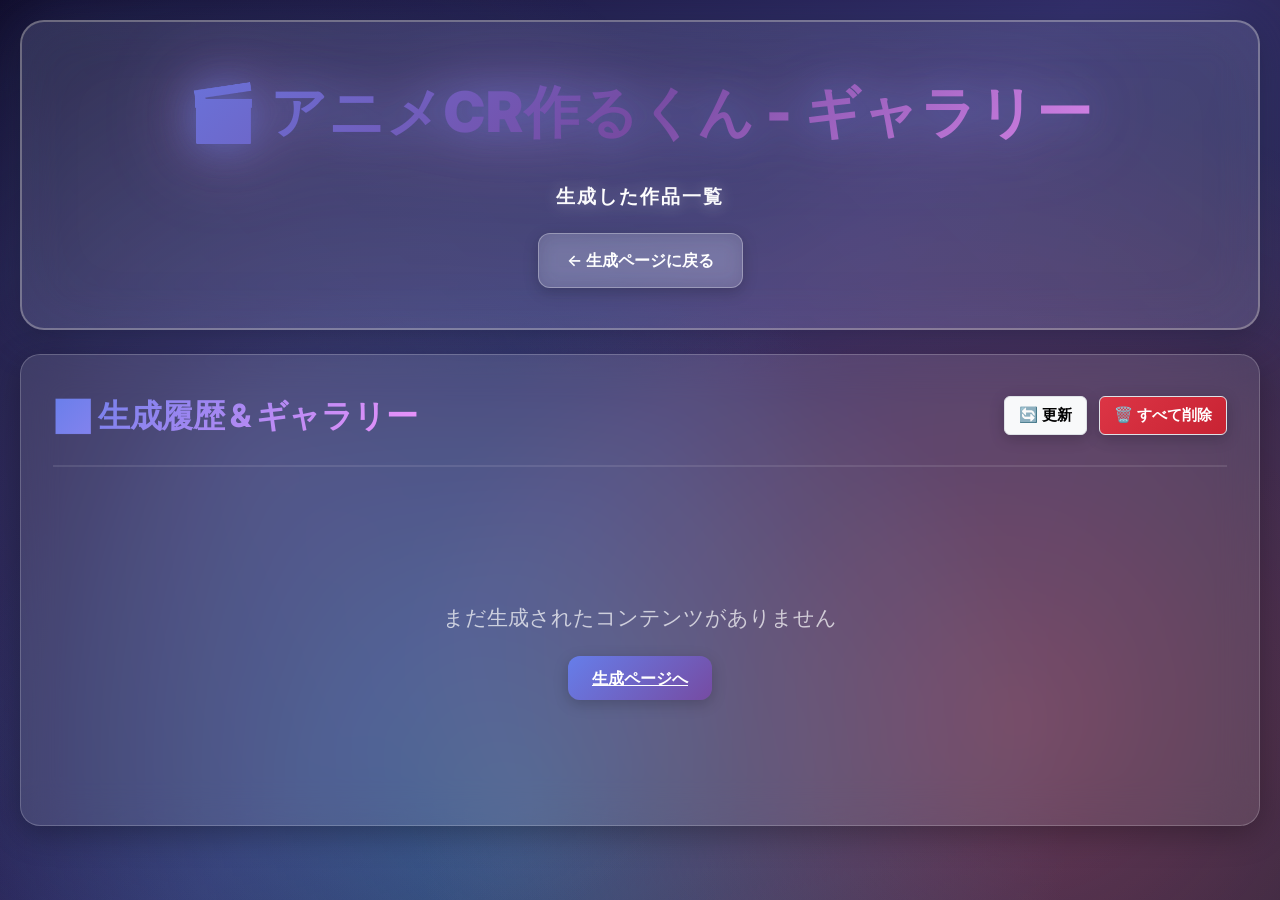
<file: templates/gallery.html>
<!DOCTYPE html>
<html lang="ja">
<head>
    <meta charset="UTF-8">
    <meta name="viewport" content="width=device-width, initial-scale=1.0">
    <title>🎬 ギャラリー - アニメCR作るくん</title>
    <link rel="stylesheet" href="/static/css/style.css">
    <link rel="stylesheet" href="/static/css/gallery.css">
</head>
<body>
    <div class="container">
        <!-- ヘッダー -->
        <header>
            <h1>🎬 アニメCR作るくん - ギャラリー</h1>
            <p class="subtitle">生成した作品一覧</p>
            <div class="nav-buttons">
                <a href="/" class="btn btn-secondary">← 生成ページに戻る</a>
            </div>
        </header>

        <!-- ギャラリー -->
        <main class="gallery-main">
            <div class="gallery-header">
                <h2>📊 生成履歴 & ギャラリー</h2>
                <div class="gallery-controls">
                    <button id="btn-refresh-gallery" class="btn btn-small">🔄 更新</button>
                    <button id="btn-clear-all" class="btn btn-small btn-danger">🗑️ すべて削除</button>
                </div>
            </div>

            <div id="gallery-grid" class="gallery-grid">
                <!-- ギャラリーアイテムがここに表示されます -->
            </div>

            <div id="empty-state" class="empty-state">
                <p>まだ生成されたコンテンツがありません</p>
                <a href="/" class="btn btn-primary">生成ページへ</a>
            </div>
        </main>
    </div>

    <!-- モーダル -->
    <div id="modal" class="modal">
        <div class="modal-content">
            <span class="modal-close">&times;</span>
            <div id="modal-body"></div>
        </div>
    </div>

    <script src="/static/js/gallery.js"></script>
</body>
</html>
</file>
<file: static/css/style.css>
/* Google Fonts */
@import url('https://fonts.googleapis.com/css2?family=Inter:wght@400;500;600;700;800&display=swap');

/* リセット & 基本設定 */
* {
    margin: 0;
    padding: 0;
    box-sizing: border-box;
}

body {
    font-family: 'Inter', -apple-system, BlinkMacSystemFont, 'Segoe UI', 'Hiragino Sans', 'Hiragino Kaku Gothic ProN', Meiryo, sans-serif;
    background: linear-gradient(135deg, #0f0c29 0%, #302b63 50%, #24243e 100%);
    background-attachment: fixed;
    color: #1a1a2e;
    line-height: 1.8;
    min-height: 100vh;
    font-size: 16px;
    position: relative;
}

/* アニメーション背景 */
body::before {
    content: '';
    position: fixed;
    top: 0;
    left: 0;
    width: 100%;
    height: 100%;
    background:
        radial-gradient(circle at 20% 50%, rgba(120, 119, 198, 0.3) 0%, transparent 50%),
        radial-gradient(circle at 80% 80%, rgba(255, 95, 109, 0.3) 0%, transparent 50%),
        radial-gradient(circle at 40% 90%, rgba(72, 198, 239, 0.3) 0%, transparent 50%);
    pointer-events: none;
    z-index: 0;
    animation: gradient-shift 20s ease infinite;
}

@keyframes gradient-shift {
    0%, 100% { opacity: 1; }
    50% { opacity: 0.8; }
}

.container {
    max-width: 1800px;
    margin: 0 auto;
    padding: 20px;
    position: relative;
    z-index: 1;
}

/* ヘッダー */
header {
    background: rgba(255, 255, 255, 0.1);
    backdrop-filter: blur(20px);
    -webkit-backdrop-filter: blur(20px);
    border: 2px solid rgba(255, 255, 255, 0.3);
    border-radius: 24px;
    padding: 40px 32px;
    margin-bottom: 24px;
    box-shadow:
        0 8px 32px rgba(0, 0, 0, 0.3),
        0 0 60px rgba(102, 126, 234, 0.2),
        inset 0 0 80px rgba(102, 126, 234, 0.05);
    text-align: center;
    animation: fade-in-down 0.6s ease-out, header-glow 4s ease-in-out infinite;
    position: relative;
    overflow: hidden;
}

header::before {
    content: '';
    position: absolute;
    top: -50%;
    left: -50%;
    width: 200%;
    height: 200%;
    background: linear-gradient(
        45deg,
        transparent,
        rgba(102, 126, 234, 0.1),
        transparent
    );
    animation: header-shine 8s linear infinite;
}

@keyframes header-glow {
    0%, 100% {
        box-shadow:
            0 8px 32px rgba(0, 0, 0, 0.3),
            0 0 60px rgba(102, 126, 234, 0.2),
            inset 0 0 80px rgba(102, 126, 234, 0.05);
    }
    50% {
        box-shadow:
            0 8px 32px rgba(0, 0, 0, 0.3),
            0 0 80px rgba(240, 147, 251, 0.3),
            inset 0 0 100px rgba(240, 147, 251, 0.08);
    }
}

@keyframes header-shine {
    0% {
        transform: translateX(-100%) translateY(-100%) rotate(45deg);
    }
    100% {
        transform: translateX(100%) translateY(100%) rotate(45deg);
    }
}

@keyframes fade-in-down {
    from {
        opacity: 0;
        transform: translateY(-20px);
    }
    to {
        opacity: 1;
        transform: translateY(0);
    }
}

header h1 {
    font-size: 3.5rem;
    background: linear-gradient(135deg, #667eea 0%, #764ba2 25%, #f093fb 50%, #667eea 75%, #764ba2 100%);
    background-size: 200% 200%;
    -webkit-background-clip: text;
    -webkit-text-fill-color: transparent;
    background-clip: text;
    margin-bottom: 16px;
    font-weight: 900;
    letter-spacing: 1px;
    animation: gradient-text 4s ease infinite, float 3s ease-in-out infinite;
    filter: drop-shadow(0 0 20px rgba(102, 126, 234, 0.6)) drop-shadow(0 0 40px rgba(240, 147, 251, 0.4));
    position: relative;
}

header h1::before {
    content: '🎬';
    position: absolute;
    left: -70px;
    animation: spin 10s linear infinite;
    filter: drop-shadow(0 0 10px rgba(102, 126, 234, 0.8));
}

@keyframes gradient-text {
    0% { background-position: 0% 50%; }
    50% { background-position: 100% 50%; }
    100% { background-position: 0% 50%; }
}

@keyframes float {
    0%, 100% { transform: translateY(0px); }
    50% { transform: translateY(-10px); }
}

@keyframes spin {
    0% { transform: rotate(0deg); }
    100% { transform: rotate(360deg); }
}

.subtitle {
    color: #ffffff;
    font-size: 1.2rem;
    font-weight: 600;
    letter-spacing: 2px;
    text-transform: uppercase;
    background: linear-gradient(90deg, rgba(255, 255, 255, 0.8) 0%, rgba(255, 255, 255, 1) 50%, rgba(255, 255, 255, 0.8) 100%);
    -webkit-background-clip: text;
    -webkit-text-fill-color: transparent;
    background-clip: text;
    animation: shimmer 3s ease-in-out infinite;
    filter: drop-shadow(0 2px 8px rgba(255, 255, 255, 0.3));
}

@keyframes shimmer {
    0%, 100% { opacity: 0.8; }
    50% { opacity: 1; }
}

/* メインコンテンツ */
.main-content {
    display: grid;
    grid-template-columns: 380px 1fr;
    gap: 20px;
    align-items: start;
}

/* ナビゲーションボタン */
.nav-buttons {
    margin-top: 20px;
    display: flex;
    gap: 12px;
    justify-content: center;
}

.nav-buttons a {
    text-decoration: none;
    padding: 12px 28px;
    background: rgba(255, 255, 255, 0.15);
    backdrop-filter: blur(10px);
    border: 1px solid rgba(255, 255, 255, 0.3);
    border-radius: 12px;
    color: white;
    font-weight: 600;
    transition: all 0.3s ease;
    display: inline-flex;
    align-items: center;
    gap: 8px;
}

.nav-buttons a:hover {
    background: rgba(255, 255, 255, 0.25);
    transform: translateY(-2px);
    box-shadow: 0 8px 20px rgba(102, 126, 234, 0.4);
}

/* モード切り替えタブ */
.mode-selector {
    display: flex;
    gap: 16px;
    justify-content: center;
    margin-bottom: 32px;
    padding: 0 20px;
}

.mode-tab {
    flex: 1;
    max-width: 300px;
    background: rgba(255, 255, 255, 0.08);
    backdrop-filter: blur(15px);
    border: 2px solid rgba(255, 255, 255, 0.15);
    border-radius: 20px;
    padding: 24px 20px;
    cursor: pointer;
    transition: all 0.4s cubic-bezier(0.175, 0.885, 0.32, 1.275);
    display: flex;
    flex-direction: column;
    align-items: center;
    gap: 8px;
    position: relative;
    overflow: hidden;
}

.mode-tab::before {
    content: '';
    position: absolute;
    top: 0;
    left: 0;
    right: 0;
    bottom: 0;
    background: linear-gradient(135deg, rgba(102, 126, 234, 0.1) 0%, rgba(240, 147, 251, 0.1) 100%);
    opacity: 0;
    transition: opacity 0.3s ease;
}

.mode-tab:hover {
    transform: translateY(-4px);
    border-color: rgba(102, 126, 234, 0.5);
    box-shadow: 0 8px 30px rgba(102, 126, 234, 0.3);
}

.mode-tab:hover::before {
    opacity: 1;
}

.mode-tab.active {
    background: linear-gradient(135deg, rgba(102, 126, 234, 0.3) 0%, rgba(240, 147, 251, 0.2) 100%);
    border-color: rgba(102, 126, 234, 0.8);
    box-shadow: 0 8px 40px rgba(102, 126, 234, 0.5), inset 0 0 30px rgba(102, 126, 234, 0.2);
    transform: translateY(-2px);
}

.mode-icon {
    font-size: 3rem;
    line-height: 1;
    position: relative;
    z-index: 1;
}

.mode-name {
    font-size: 1.3rem;
    font-weight: 800;
    color: white;
    letter-spacing: -0.5px;
    position: relative;
    z-index: 1;
}

.mode-desc {
    font-size: 0.9rem;
    color: rgba(255, 255, 255, 0.7);
    font-weight: 500;
    position: relative;
    z-index: 1;
}

.mode-tab.active .mode-name {
    background: linear-gradient(135deg, #667eea 0%, #f093fb 100%);
    -webkit-background-clip: text;
    -webkit-text-fill-color: transparent;
    background-clip: text;
}

@media (max-width: 768px) {
    .mode-selector {
        flex-direction: column;
        gap: 12px;
    }

    .mode-tab {
        max-width: 100%;
    }
}

/* フォームパネル（左） */
.form-panel {
    background: rgba(255, 255, 255, 0.1);
    backdrop-filter: blur(20px);
    -webkit-backdrop-filter: blur(20px);
    border: 1px solid rgba(255, 255, 255, 0.2);
    border-radius: 20px;
    padding: 24px;
    box-shadow: 0 8px 32px rgba(0, 0, 0, 0.3);
    max-height: calc(100vh - 60px);
    overflow-y: auto;
    position: sticky;
    top: 20px;
    animation: fade-in-left 0.6s ease-out;
}

@keyframes fade-in-left {
    from {
        opacity: 0;
        transform: translateX(-20px);
    }
    to {
        opacity: 1;
        transform: translateX(0);
    }
}

.form-panel h2 {
    font-size: 1.4rem;
    margin-bottom: 24px;
    color: white;
    font-weight: 700;
    display: flex;
    align-items: center;
    gap: 8px;
}

.form-section {
    margin-bottom: 28px;
    padding-bottom: 24px;
    border-bottom: 1px solid rgba(255, 255, 255, 0.1);
}

.form-section:last-of-type {
    border-bottom: none;
}

.form-section h3 {
    font-size: 1.2rem;
    margin-bottom: 20px;
    color: #ffffff;
    font-weight: 700;
    display: flex;
    align-items: center;
    gap: 8px;
    text-shadow: 0 2px 8px rgba(0, 0, 0, 0.3);
}

.form-group {
    margin-bottom: 20px;
}

.form-group label {
    display: block;
    font-size: 0.95rem;
    font-weight: 600;
    margin-bottom: 10px;
    color: #ffffff;
    letter-spacing: 0.3px;
    text-shadow: 0 1px 4px rgba(0, 0, 0, 0.3);
}

.form-group input[type="text"],
.form-group select,
.form-group textarea {
    width: 100%;
    padding: 14px 16px;
    background: rgba(0, 0, 0, 0.3);
    backdrop-filter: blur(10px);
    border: 1.5px solid rgba(255, 255, 255, 0.3);
    border-radius: 12px;
    font-size: 1rem;
    color: #ffffff;
    transition: all 0.3s ease;
    font-family: 'Inter', -apple-system, BlinkMacSystemFont, 'Segoe UI', 'Hiragino Sans', 'Hiragino Kaku Gothic ProN', Meiryo, sans-serif;
    text-shadow: 0 1px 2px rgba(0, 0, 0, 0.3);
}

.form-group input[type="text"]::placeholder,
.form-group textarea::placeholder {
    color: rgba(255, 255, 255, 0.6);
}

.form-group input[type="text"]:focus,
.form-group select:focus,
.form-group textarea:focus {
    outline: none;
    background: rgba(255, 255, 255, 0.15);
    border-color: #667eea;
    box-shadow: 0 0 20px rgba(102, 126, 234, 0.3);
    transform: translateY(-1px);
}

.form-group select {
    cursor: pointer;
}

.form-group select option {
    background: #1a1a2e;
    color: white;
}

.form-group textarea {
    resize: vertical;
    line-height: 1.6;
}

.form-group small {
    display: block;
    margin-top: 8px;
    font-size: 0.85rem;
    color: rgba(255, 255, 255, 0.8);
    line-height: 1.4;
    text-shadow: 0 1px 2px rgba(0, 0, 0, 0.3);
}

/* 結果パネル（中央） */
.result-panel {
    background: rgba(255, 255, 255, 0.1);
    backdrop-filter: blur(20px);
    -webkit-backdrop-filter: blur(20px);
    border: 1px solid rgba(255, 255, 255, 0.2);
    border-radius: 20px;
    padding: 28px;
    box-shadow: 0 8px 32px rgba(0, 0, 0, 0.3);
    animation: fade-in-up 0.6s ease-out;
}

@keyframes fade-in-up {
    from {
        opacity: 0;
        transform: translateY(20px);
    }
    to {
        opacity: 1;
        transform: translateY(0);
    }
}

.result-header {
    margin-bottom: 28px;
    padding-bottom: 20px;
    border-bottom: 2px solid rgba(255, 255, 255, 0.1);
}

.result-header h2 {
    font-size: 1.9rem;
    margin-bottom: 16px;
    color: #ffffff;
    font-weight: 700;
    letter-spacing: -0.5px;
    text-shadow: 0 2px 8px rgba(0, 0, 0, 0.4);
}

.quick-actions {
    display: flex;
    gap: 8px;
    flex-wrap: wrap;
}

/* プロンプトセクション */
.prompt-section {
    margin-bottom: 28px;
    background: rgba(255, 255, 255, 0.05);
    border: 1px solid rgba(255, 255, 255, 0.1);
    border-radius: 16px;
    padding: 20px;
    transition: all 0.3s ease;
}

.prompt-section:hover {
    background: rgba(255, 255, 255, 0.08);
    border-color: rgba(255, 255, 255, 0.2);
}

.prompt-header {
    display: flex;
    flex-direction: column;
    align-items: flex-start;
    margin-bottom: 16px;
    gap: 14px;
}

.prompt-header h3 {
    font-size: 1.3rem;
    color: #ffffff;
    font-weight: 700;
    display: flex;
    align-items: center;
    gap: 8px;
    text-shadow: 0 2px 6px rgba(0, 0, 0, 0.3);
}

.prompt-actions {
    display: flex;
    gap: 10px;
    flex-wrap: wrap;
    align-items: center;
}

.prompt-actions .btn {
    padding: 10px 18px;
    font-size: 0.95rem;
    white-space: nowrap;
}

.prompt-textarea {
    width: 100%;
    padding: 18px;
    background: rgba(0, 0, 0, 0.4);
    backdrop-filter: blur(10px);
    border: 1.5px solid rgba(255, 255, 255, 0.3);
    border-radius: 12px;
    font-family: 'Monaco', 'Menlo', 'Courier New', monospace;
    font-size: 0.95rem;
    line-height: 1.8;
    resize: vertical;
    transition: all 0.3s ease;
    color: #ffffff;
    text-shadow: 0 1px 2px rgba(0, 0, 0, 0.3);
}

.prompt-textarea::placeholder {
    color: rgba(255, 255, 255, 0.5);
}

.prompt-textarea:focus {
    outline: none;
    background: rgba(0, 0, 0, 0.3);
    border-color: #667eea;
    box-shadow: 0 0 20px rgba(102, 126, 234, 0.3);
}

/* サマリーボックス */
.summary-box {
    background: rgba(0, 0, 0, 0.3);
    backdrop-filter: blur(10px);
    border: 1.5px solid rgba(255, 255, 255, 0.3);
    border-radius: 12px;
    padding: 24px;
    font-size: 1.05rem;
    line-height: 2;
    color: #ffffff;
    text-shadow: 0 1px 2px rgba(0, 0, 0, 0.3);
}

.summary-box strong {
    background: linear-gradient(135deg, #667eea 0%, #f093fb 100%);
    -webkit-background-clip: text;
    -webkit-text-fill-color: transparent;
    background-clip: text;
    font-weight: 700;
}

/* ボタン */
.btn {
    padding: 12px 24px;
    border: none;
    border-radius: 12px;
    font-size: 1rem;
    font-weight: 600;
    cursor: pointer;
    transition: all 0.3s ease;
    position: relative;
    overflow: hidden;
    box-shadow: 0 4px 15px rgba(0, 0, 0, 0.2);
}

.btn::before {
    content: '';
    position: absolute;
    top: 50%;
    left: 50%;
    width: 0;
    height: 0;
    border-radius: 50%;
    background: rgba(255, 255, 255, 0.2);
    transform: translate(-50%, -50%);
    transition: width 0.6s, height 0.6s;
}

.btn:active::before {
    width: 300px;
    height: 300px;
}

.btn:disabled {
    opacity: 0.5;
    cursor: not-allowed;
    transform: none !important;
}

.btn-primary {
    background: linear-gradient(135deg, #667eea 0%, #764ba2 100%);
    color: white;
}

.btn-primary:hover:not(:disabled) {
    transform: translateY(-3px);
    box-shadow: 0 8px 25px rgba(102, 126, 234, 0.5);
}

.btn-success {
    background: linear-gradient(135deg, #51cf66 0%, #37b24d 100%);
    color: white;
}

.btn-success:hover:not(:disabled) {
    transform: translateY(-3px);
    box-shadow: 0 8px 25px rgba(81, 207, 102, 0.5);
}

.btn-secondary {
    background: rgba(255, 255, 255, 0.15);
    backdrop-filter: blur(10px);
    border: 1px solid rgba(255, 255, 255, 0.3);
    color: white;
}

.btn-secondary:hover:not(:disabled) {
    background: rgba(255, 255, 255, 0.25);
    transform: translateY(-3px);
    box-shadow: 0 8px 25px rgba(255, 255, 255, 0.2);
}

.btn-generate {
    width: 100%;
    padding: 18px;
    font-size: 1.15rem;
    background: linear-gradient(135deg, #667eea 0%, #764ba2 50%, #f093fb 100%);
    background-size: 200% 200%;
    color: white;
    margin-top: 16px;
    font-weight: 700;
    animation: gradient-animation 3s ease infinite;
}

@keyframes gradient-animation {
    0% { background-position: 0% 50%; }
    50% { background-position: 100% 50%; }
    100% { background-position: 0% 50%; }
}

.btn-generate:hover:not(:disabled) {
    transform: translateY(-3px);
    box-shadow: 0 10px 30px rgba(102, 126, 234, 0.6);
}

.btn-small {
    padding: 8px 14px;
    font-size: 0.95rem;
    background: #f8f9fa;
    border: 1px solid #dee2e6;
    border-radius: 6px;
    cursor: pointer;
    transition: all 0.2s;
    font-weight: 600;
}

.btn-small:hover {
    background: #e9ecef;
}

/* 履歴パネル（右） */
.history-panel {
    background: white;
    border-radius: 12px;
    padding: 20px;
    box-shadow: 0 4px 6px rgba(0, 0, 0, 0.1);
    position: sticky;
    top: 20px;
    max-height: calc(100vh - 60px);
    overflow-y: auto;
}

.history-header {
    display: flex;
    justify-content: space-between;
    align-items: center;
    margin-bottom: 16px;
}

.history-header h2 {
    font-size: 1.4rem;
    color: #2c3e50;
    font-weight: 700;
}

.history-list {
    display: flex;
    flex-direction: column;
    gap: 8px;
}

.history-item {
    background: #f8f9fa;
    border-radius: 8px;
    padding: 14px;
    cursor: pointer;
    transition: all 0.2s;
    border: 2px solid transparent;
}

.history-item:hover {
    background: #e9ecef;
    border-color: #667eea;
}

.history-item-header {
    display: flex;
    justify-content: space-between;
    align-items: start;
    margin-bottom: 4px;
}

.history-item-title {
    font-weight: 600;
    font-size: 1rem;
    color: #2c3e50;
    flex: 1;
}

.history-item-delete {
    background: none;
    border: none;
    color: #dc3545;
    cursor: pointer;
    padding: 4px 8px;
    border-radius: 4px;
    transition: all 0.2s;
    font-size: 1.1rem;
}

.history-item-delete:hover {
    background: #dc3545;
    color: white;
}

.history-item-time {
    font-size: 0.85rem;
    color: #6c757d;
    margin-top: 6px;
}

.history-item-category {
    font-size: 0.95rem;
    color: #667eea;
    margin-top: 6px;
}

/* トースト通知 */
.toast {
    position: fixed;
    bottom: 32px;
    right: 32px;
    background: linear-gradient(135deg, #28a745 0%, #20c997 100%);
    backdrop-filter: blur(20px);
    color: white;
    padding: 20px 32px;
    border-radius: 16px;
    border: 1px solid rgba(255, 255, 255, 0.3);
    box-shadow: 0 10px 40px rgba(0, 0, 0, 0.3);
    opacity: 0;
    transform: translateY(20px) scale(0.9);
    transition: all 0.4s cubic-bezier(0.68, -0.55, 0.265, 1.55);
    pointer-events: none;
    z-index: 1000;
    max-width: 450px;
    font-size: 1.05rem;
    font-weight: 600;
}

.toast.show {
    opacity: 1;
    transform: translateY(0) scale(1);
    animation: toast-wiggle 0.5s ease-out 0.2s;
}

@keyframes toast-wiggle {
    0%, 100% { transform: translateY(0) rotate(0deg); }
    25% { transform: translateY(-5px) rotate(-2deg); }
    75% { transform: translateY(-5px) rotate(2deg); }
}

.toast.error {
    background: linear-gradient(135deg, #dc3545 0%, #c82333 100%);
}

/* レスポンシブ */
@media (max-width: 1400px) {
    .main-content {
        grid-template-columns: 340px 1fr;
    }
}

@media (max-width: 1024px) {
    .main-content {
        grid-template-columns: 1fr;
    }

    .form-panel {
        position: static;
        max-height: none;
    }
}

/* スクロールバー */
::-webkit-scrollbar {
    width: 10px;
    height: 10px;
}

::-webkit-scrollbar-track {
    background: rgba(255, 255, 255, 0.05);
    border-radius: 10px;
}

::-webkit-scrollbar-thumb {
    background: linear-gradient(135deg, #667eea 0%, #764ba2 100%);
    border-radius: 10px;
    border: 2px solid rgba(255, 255, 255, 0.1);
}

::-webkit-scrollbar-thumb:hover {
    background: linear-gradient(135deg, #764ba2 0%, #f093fb 100%);
    box-shadow: 0 0 10px rgba(102, 126, 234, 0.5);
}

/* 自動生成セクション */
.auto-generate-section {
    border: 2px solid rgba(102, 126, 234, 0.5);
    background: linear-gradient(135deg, rgba(102, 126, 234, 0.15) 0%, rgba(240, 147, 251, 0.15) 100%);
    box-shadow: 0 8px 32px rgba(102, 126, 234, 0.2), inset 0 0 60px rgba(102, 126, 234, 0.1);
    animation: pulse-border 3s ease-in-out infinite;
}

@keyframes pulse-border {
    0%, 100% {
        border-color: rgba(102, 126, 234, 0.5);
        box-shadow: 0 8px 32px rgba(102, 126, 234, 0.2), inset 0 0 60px rgba(102, 126, 234, 0.1);
    }
    50% {
        border-color: rgba(240, 147, 251, 0.5);
        box-shadow: 0 8px 32px rgba(240, 147, 251, 0.3), inset 0 0 60px rgba(240, 147, 251, 0.15);
    }
}

.auto-generate-box {
    padding: 24px;
    text-align: center;
}

.auto-generate-box p {
    margin-bottom: 20px;
    font-size: 1.1rem;
    color: #ffffff;
    font-weight: 600;
    text-shadow: 0 2px 4px rgba(0, 0, 0, 0.3);
}

.btn-large {
    padding: 20px 40px;
    font-size: 1.2rem;
    font-weight: 700;
    box-shadow: 0 10px 30px rgba(102, 126, 234, 0.4);
}

.status-message {
    margin-top: 20px;
    padding: 20px;
    background: rgba(0, 0, 0, 0.3);
    backdrop-filter: blur(10px);
    border: 1px solid rgba(255, 255, 255, 0.2);
    border-radius: 12px;
    text-align: left;
    min-height: 40px;
}

.status-message p {
    margin: 10px 0;
    font-size: 1rem;
    color: #ffffff;
    font-weight: 600;
    text-shadow: 0 1px 3px rgba(0, 0, 0, 0.3);
}

/* 生成結果表示 */
.generation-result {
    margin-top: 24px;
    padding: 24px;
    background: rgba(81, 207, 102, 0.1);
    backdrop-filter: blur(10px);
    border-radius: 16px;
    border: 2px solid rgba(81, 207, 102, 0.5);
    animation: fade-in 0.5s ease-out;
}

@keyframes fade-in {
    from {
        opacity: 0;
        transform: scale(0.95);
    }
    to {
        opacity: 1;
        transform: scale(1);
    }
}

.generation-result h4 {
    color: #ffffff;
    margin-bottom: 16px;
    font-size: 1.15rem;
    font-weight: 700;
    text-shadow: 0 2px 4px rgba(0, 0, 0, 0.3);
}

.generation-result img,
.generation-result video {
    box-shadow: 0 8px 32px rgba(0, 0, 0, 0.3);
    border-radius: 12px;
    transition: transform 0.3s ease;
}

.generation-result img:hover,
.generation-result video:hover {
    transform: scale(1.02);
}

/* 動画リスト */
.video-list {
    display: flex;
    flex-direction: column;
    gap: 20px;
    margin-top: 16px;
}

.video-item {
    background: rgba(255, 255, 255, 0.05);
    backdrop-filter: blur(10px);
    border: 1px solid rgba(255, 255, 255, 0.15);
    border-radius: 16px;
    padding: 20px;
    animation: slide-in 0.4s ease-out;
}

@keyframes slide-in {
    from {
        opacity: 0;
        transform: translateY(20px);
    }
    to {
        opacity: 1;
        transform: translateY(0);
    }
}

.video-item-header {
    display: flex;
    justify-content: space-between;
    align-items: center;
    margin-bottom: 12px;
    padding-bottom: 12px;
    border-bottom: 1px solid rgba(255, 255, 255, 0.1);
}

.video-item-header h5 {
    color: white;
    font-size: 1.1rem;
    font-weight: 700;
    background: linear-gradient(135deg, #667eea 0%, #f093fb 100%);
    -webkit-background-clip: text;
    -webkit-text-fill-color: transparent;
    background-clip: text;
    margin: 0;
}

.video-timestamp {
    color: rgba(255, 255, 255, 0.6);
    font-size: 0.85rem;
    font-weight: 500;
}

.video-dialogue {
    color: rgba(255, 255, 255, 0.9);
    font-size: 0.95rem;
    margin: 0 0 12px 0;
    padding: 8px 12px;
    background: rgba(102, 126, 234, 0.15);
    border-radius: 8px;
    font-style: italic;
}

.video-actions {
    margin-top: 12px;
    display: flex;
    gap: 8px;
}

.toast.info {
    background: linear-gradient(135deg, #2196F3 0%, #21CBF3 100%);
}

/* ギャラリー - シーンバッジ */
.gallery-item-media-wrapper {
    position: relative;
    width: 100%;
}

.scene-badge {
    position: absolute;
    top: 12px;
    right: 12px;
    background: linear-gradient(135deg, #667eea 0%, #764ba2 100%);
    color: white;
    padding: 6px 14px;
    border-radius: 20px;
    font-size: 0.85rem;
    font-weight: 700;
    box-shadow: 0 4px 12px rgba(0, 0, 0, 0.4);
    backdrop-filter: blur(10px);
    border: 1px solid rgba(255, 255, 255, 0.3);
    z-index: 10;
    animation: badge-pulse 2s ease-in-out infinite;
}

@keyframes badge-pulse {
    0%, 100% {
        transform: scale(1);
        box-shadow: 0 4px 12px rgba(0, 0, 0, 0.4);
    }
    50% {
        transform: scale(1.05);
        box-shadow: 0 6px 16px rgba(102, 126, 234, 0.6);
    }
}

/* モーダル - 複数動画表示 */
.modal-videos {
    display: flex;
    flex-direction: column;
    gap: 28px;
}

.modal-video-item {
    background: rgba(255, 255, 255, 0.05);
    backdrop-filter: blur(10px);
    border: 1px solid rgba(255, 255, 255, 0.15);
    border-radius: 16px;
    padding: 20px;
    animation: fade-in 0.5s ease-out;
}

.modal-video-item h4 {
    color: white;
    font-size: 1.3rem;
    font-weight: 700;
    margin-bottom: 16px;
    background: linear-gradient(135deg, #667eea 0%, #f093fb 100%);
    -webkit-background-clip: text;
    -webkit-text-fill-color: transparent;
    background-clip: text;
    text-shadow: none;
}

.modal-video-item .modal-media {
    margin-top: 0;
}
</file>
<file: static/css/gallery.css>
/* ギャラリーページ専用スタイル */

.gallery-main {
    background: rgba(255, 255, 255, 0.1);
    backdrop-filter: blur(20px);
    -webkit-backdrop-filter: blur(20px);
    border: 1px solid rgba(255, 255, 255, 0.2);
    border-radius: 20px;
    padding: 32px;
    box-shadow: 0 8px 32px rgba(0, 0, 0, 0.3);
    margin-top: 24px;
    animation: fade-in-up 0.6s ease-out;
}

@keyframes fade-in-up {
    from {
        opacity: 0;
        transform: translateY(20px);
    }
    to {
        opacity: 1;
        transform: translateY(0);
    }
}

.gallery-header {
    display: flex;
    justify-content: space-between;
    align-items: center;
    margin-bottom: 32px;
    padding-bottom: 20px;
    border-bottom: 2px solid rgba(255, 255, 255, 0.1);
}

.gallery-header h2 {
    font-size: 2rem;
    color: white;
    font-weight: 800;
    letter-spacing: -0.5px;
    background: linear-gradient(135deg, #667eea 0%, #f093fb 100%);
    -webkit-background-clip: text;
    -webkit-text-fill-color: transparent;
    background-clip: text;
}

.gallery-controls {
    display: flex;
    gap: 12px;
}

.btn-danger {
    background: linear-gradient(135deg, #dc3545 0%, #c82333 100%);
    color: white;
    transition: all 0.3s ease;
}

.btn-danger:hover {
    transform: translateY(-3px);
    box-shadow: 0 8px 25px rgba(220, 53, 69, 0.5);
}

.gallery-grid {
    display: grid;
    grid-template-columns: repeat(auto-fill, minmax(300px, 1fr));
    gap: 24px;
    margin-top: 32px;
}

.gallery-item {
    background: rgba(255, 255, 255, 0.08);
    backdrop-filter: blur(10px);
    border: 1px solid rgba(255, 255, 255, 0.15);
    border-radius: 16px;
    overflow: hidden;
    box-shadow: 0 4px 20px rgba(0, 0, 0, 0.2);
    transition: all 0.4s cubic-bezier(0.175, 0.885, 0.32, 1.275);
    cursor: pointer;
    position: relative;
}

.gallery-item::before {
    content: '';
    position: absolute;
    top: 0;
    left: 0;
    right: 0;
    bottom: 0;
    background: linear-gradient(135deg, rgba(102, 126, 234, 0.1) 0%, rgba(240, 147, 251, 0.1) 100%);
    opacity: 0;
    transition: opacity 0.3s ease;
    pointer-events: none;
}

.gallery-item:hover {
    transform: translateY(-8px) scale(1.02);
    box-shadow: 0 12px 40px rgba(102, 126, 234, 0.3);
    border-color: rgba(102, 126, 234, 0.5);
}

.gallery-item:hover::before {
    opacity: 1;
}

.gallery-item-media {
    width: 100%;
    aspect-ratio: 9 / 16;
    object-fit: cover;
    background: rgba(0, 0, 0, 0.3);
    transition: transform 0.3s ease;
}

.gallery-item:hover .gallery-item-media {
    transform: scale(1.05);
}

.gallery-item-info {
    padding: 16px;
    background: rgba(0, 0, 0, 0.2);
}

.gallery-item-title {
    font-weight: 700;
    font-size: 1rem;
    color: white;
    margin-bottom: 10px;
    display: -webkit-box;
    -webkit-line-clamp: 2;
    -webkit-box-orient: vertical;
    overflow: hidden;
    line-height: 1.4;
}

.gallery-item-meta {
    display: flex;
    justify-content: space-between;
    align-items: center;
    font-size: 0.85rem;
    color: rgba(255, 255, 255, 0.7);
    margin-bottom: 12px;
}

.gallery-item-type {
    background: linear-gradient(135deg, #667eea 0%, #764ba2 100%);
    color: white;
    padding: 6px 12px;
    border-radius: 8px;
    font-size: 0.8rem;
    font-weight: 700;
    box-shadow: 0 2px 8px rgba(102, 126, 234, 0.3);
}

.gallery-item-type.video {
    background: linear-gradient(135deg, #51cf66 0%, #37b24d 100%);
    box-shadow: 0 2px 8px rgba(81, 207, 102, 0.3);
}

.gallery-item-actions {
    display: flex;
    gap: 8px;
    margin-top: 12px;
}

.gallery-item-actions button {
    flex: 1;
    padding: 10px 14px;
    font-size: 0.9rem;
    font-weight: 600;
}

.empty-state {
    text-align: center;
    padding: 100px 20px;
    color: rgba(255, 255, 255, 0.7);
    animation: fade-in 0.5s ease-out;
}

@keyframes fade-in {
    from { opacity: 0; }
    to { opacity: 1; }
}

.empty-state p {
    font-size: 1.3rem;
    margin-bottom: 28px;
    font-weight: 500;
}

/* モーダル */
.modal {
    display: none;
    position: fixed;
    z-index: 1000;
    left: 0;
    top: 0;
    width: 100%;
    height: 100%;
    overflow: auto;
    background-color: rgba(0, 0, 0, 0.9);
    backdrop-filter: blur(10px);
    animation: modal-fade-in 0.3s ease-out;
}

@keyframes modal-fade-in {
    from {
        opacity: 0;
    }
    to {
        opacity: 1;
    }
}

.modal.show {
    display: flex;
    align-items: center;
    justify-content: center;
}

.modal-content {
    background: rgba(255, 255, 255, 0.1);
    backdrop-filter: blur(30px);
    border: 1px solid rgba(255, 255, 255, 0.2);
    margin: auto;
    padding: 32px;
    border-radius: 24px;
    max-width: 90%;
    max-height: 90%;
    overflow: auto;
    position: relative;
    box-shadow: 0 20px 60px rgba(0, 0, 0, 0.5);
    animation: modal-scale-in 0.3s cubic-bezier(0.175, 0.885, 0.32, 1.275);
}

@keyframes modal-scale-in {
    from {
        transform: scale(0.9);
        opacity: 0;
    }
    to {
        transform: scale(1);
        opacity: 1;
    }
}

.modal-close {
    position: absolute;
    top: 16px;
    right: 24px;
    color: rgba(255, 255, 255, 0.8);
    font-size: 36px;
    font-weight: bold;
    cursor: pointer;
    transition: all 0.3s ease;
    z-index: 1;
}

.modal-close:hover {
    color: #f093fb;
    transform: rotate(90deg) scale(1.2);
}

.modal-media {
    max-width: 100%;
    max-height: 80vh;
    border-radius: 16px;
    box-shadow: 0 8px 32px rgba(0, 0, 0, 0.4);
}

.modal-info {
    margin-top: 24px;
    padding-top: 24px;
    border-top: 2px solid rgba(255, 255, 255, 0.1);
}

.modal-info h3 {
    font-size: 1.4rem;
    margin-bottom: 16px;
    color: white;
    font-weight: 700;
}

.modal-info p {
    color: rgba(255, 255, 255, 0.9);
    line-height: 1.8;
    margin-bottom: 12px;
    font-size: 1.05rem;
}

.modal-info strong {
    background: linear-gradient(135deg, #667eea 0%, #f093fb 100%);
    -webkit-background-clip: text;
    -webkit-text-fill-color: transparent;
    background-clip: text;
    font-weight: 700;
}

@media (max-width: 768px) {
    .gallery-grid {
        grid-template-columns: repeat(auto-fill, minmax(250px, 1fr));
        gap: 16px;
    }

    .gallery-header {
        flex-direction: column;
        align-items: flex-start;
        gap: 16px;
    }

    .gallery-header h2 {
        font-size: 1.6rem;
    }

    .modal-content {
        padding: 24px;
        max-width: 95%;
    }

    .modal-close {
        font-size: 28px;
        top: 12px;
        right: 16px;
    }
}
</file>
